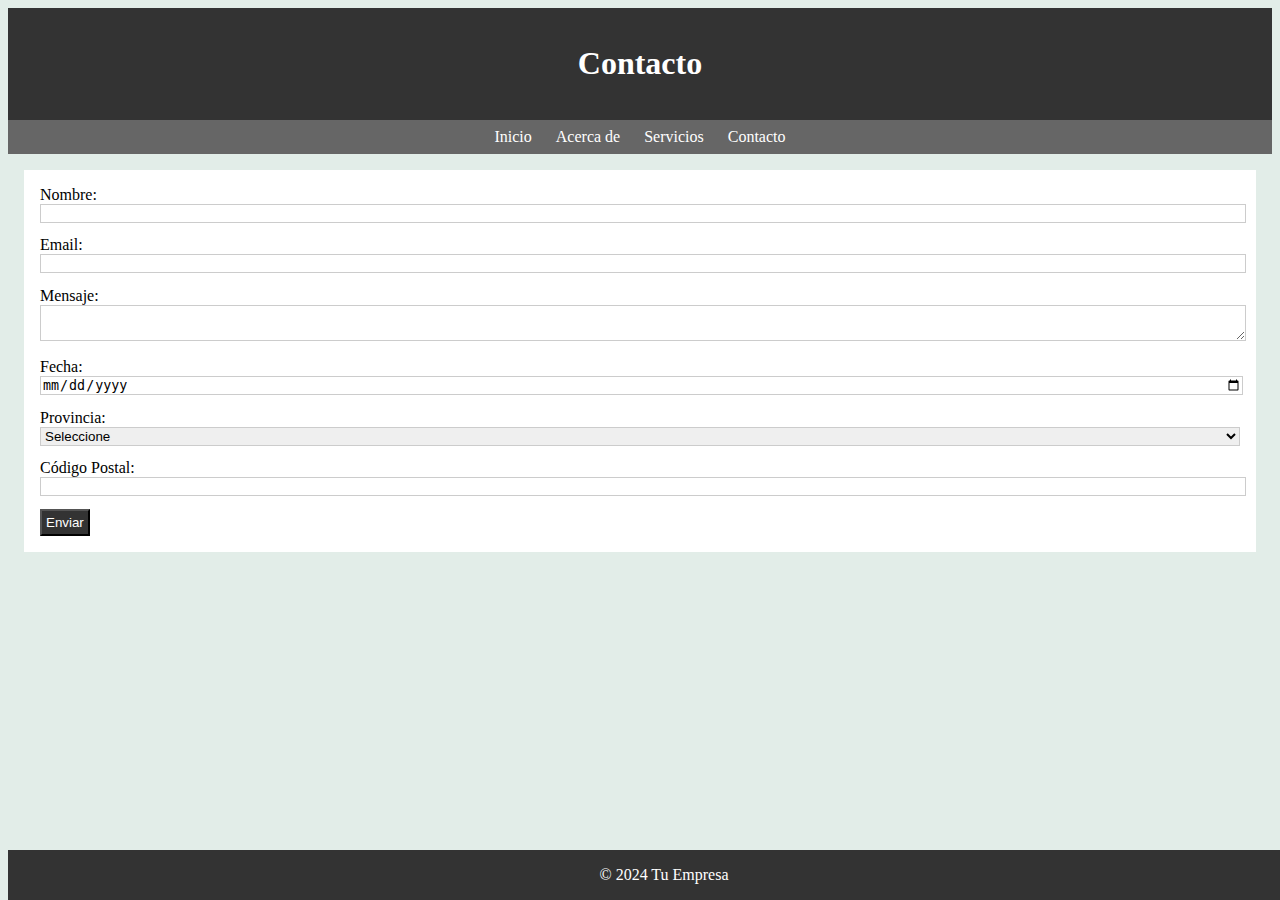
<file: practica_1.html>
<!DOCTYPE html>
<html lang="es">
<head>
    <meta charset="UTF-8">
    <meta name="viewport" content="width=device-width, initial-scale=1.0">
    <title>Formulario de Contacto</title>
    <style>
        body {
            padding: 0;
            background-color: #e2ede8;
        }
        .header {
            background-color: #333;
            color: white;
            text-align: center;
            padding: 1em;
        }
        .nav {
            background-color: #666;
            color: white;
            padding: 0.5em;
            text-align: center;
        }
        .nav a {
            color: white;
            margin: 0 10px;
            text-decoration: none;
        }
        .main {
            padding: 1em;
        }
        .footer {
            background-color: #333;
            color: white;
            text-align: center;
            padding: 1em;
            position: fixed;
            bottom: 0;
            width: 100%;
        }
        .form {
            margin: auto;
            background-color: white;
            padding: 1em;
        }
        .input, select, textarea {
            width: 100%;
            margin-bottom: 1em;
            border: 1px solid #ccc;
        }
        .button {
            background-color: #333;
            color: white;
            padding: 4px;
            cursor: pointer;
        }
    </style>
</head>
<body>
    <div class="header">
        <h1>Contacto</h1>
    </div>
    <div class="nav">
        <a href="#">Inicio</a>
        <a href="#">Acerca de</a>
        <a href="#">Servicios</a>
        <a href="#">Contacto</a>
    </div>
    <div class="main">
        <form class="form" action="exito.html" method="get">
            <label for="nombre">Nombre:</label>
            <input class="input" type="text" id="nombre" name="nombre" required>
            
            <label for="email">Email:</label>
            <input class="input" type="email" id="email" name="email" required>
            
            <label for="mensaje">Mensaje:</label>
            <textarea class="input" id="mensaje" name="mensaje" maxlength="100" required></textarea>
            
            <label for="fecha">Fecha:</label>
            <input class="input" type="date" id="fecha" name="fecha" required>
            
            <label for="provincia">Provincia:</label>
            <select class="input" id="provincia" name="provincia" required>
                <option value="N/A">Seleccione</option>
                <option value="1">San José</option>
                <option value="2">Alajuela</option>
                <option value="3">Heredia</option>
                <option value="4">Cartago</option>
                <option value="5">Puntarenas</option>
                <option value="6">Guanacaste</option>
                <option value="7">Limón</option>
            </select>
            
            <label for="codigo-postal">Código Postal:</label>
            <input class="input" type="number" id="codigo-postal" name="codigo-postal" required>
            
            <button class="button" type="submit">Enviar</button>
        </form>
    </div>
    <div class="footer">
        © 2024 Tu Empresa
    </div>
</body>
</html>
</file>
